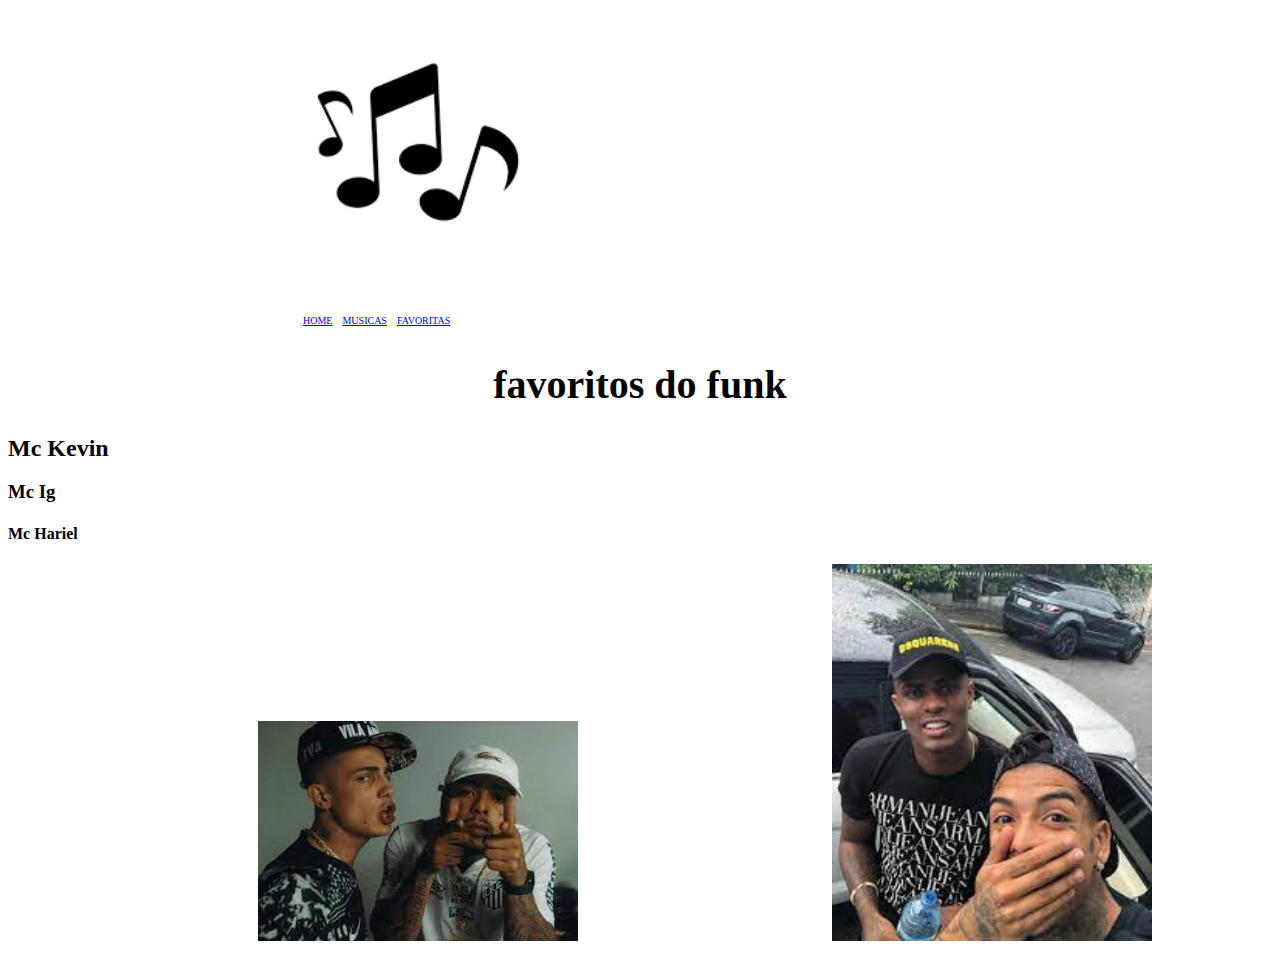
<file: favoritas.html>
<!DOCTYPE html>
<html lang="port-br">
<head>
    <meta charset="UTF-8">
    <meta name="viewport" content="width=device-width, initial-scale=1.0">
    <title>Document</title>
    <link rel="stylesheet" href="style.css">
</head>
<body>
    <header class="Musicas">
        <img src="logo.png" alt="" class="logo">
    <ul class="lista_cabecalho">
        <li class="item_lista_cabecalho"><a href="index.html">home</a> </li>
        <li class="item_lista_cabecalho"><a href="musicas.html">musicas</a> </li>
        <li class="item_lista_cabecalho"><a href="favoritas.html">favoritas</a></li></li>
    </ul>
</header>
<h1>favoritos do funk</h1>
<h2> Mc Kevin</h2>
<h3> Mc Ig</h3>
<h4> Mc Hariel</h4>
<img src="mc kevin e hariel.jpeg" alt="">
<img src="mc kevin e mc ig.jpeg" alt="">
</file>
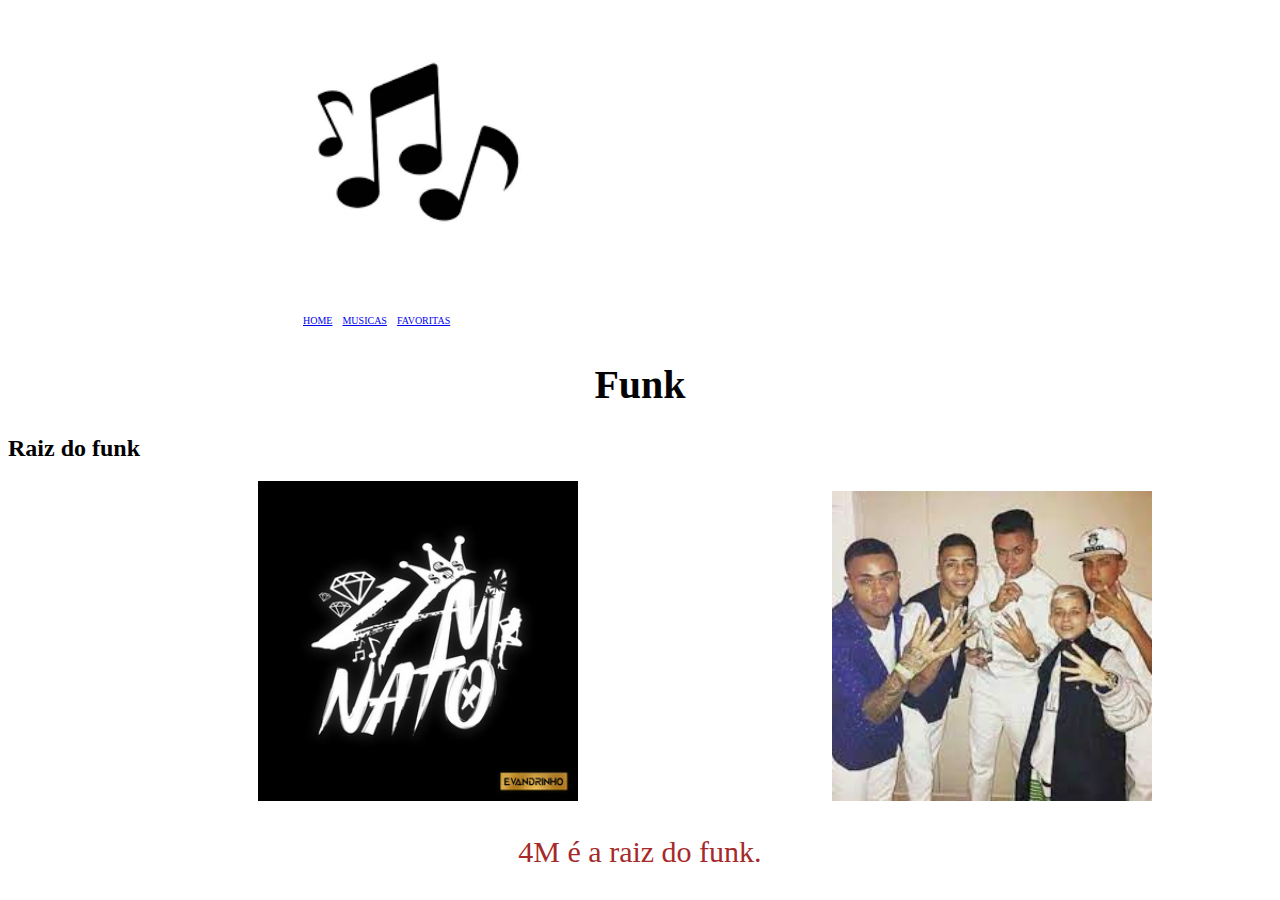
<file: musicas.html>
<!DOCTYPE html>
<html lang="port-br">
<head>
    <meta charset="UTF-8">
    <meta name="viewport" content="width=device-width, initial-scale=1.0">
    <title>Document</title>
    <link rel="stylesheet" href="style.css">
</head>
<body>
    <header class="Musicas">
        <img src="logo.png" alt="" class="logo">
    <ul class="lista_cabecalho">
        <li class="item_lista_cabecalho"><a href="index.html">home</a> </li>
        <li class="item_lista_cabecalho"><a href="musicas.html">musicas</a> </li>
        <li class="item_lista_cabecalho"><a href="favoritas.html">favoritas</a></li></li>
    </ul>
</header>
<h1>Funk</h1>
<h2>Raiz do funk</h2>
<img src="4M.jpeg" alt="">
<img src="4M mcs.jpeg" alt="" srcset="">
<p> 4M é a raiz do funk.</p>
</file>
<file: style.css>
body{
    background: rgb(255, 255, 255);
}
h1{
    text-align: center;
    font-size: 40px;
    color: rgb(3, 3, 3);
}
p{
    text-align: center;
    font-size: 30px;
    color: brown;
}
img{
    width: 320px;
    margin-left: 250px;
}
ul{
    text-align: center;
    font-size: 30px;
    color: black;
}
li{
    text-align: center;
    font-size: 30px;
    color: brown;
}
.cabecalho{
    background-color: rgb(139, 91, 86);
}
.lista_cabecalho{
    display: flex;
    margin-left: 250px;
}
.item_lista_cabecalho{
    color: #a02822;
    list-style: none;
    text-transform: uppercase;
    font-size: 10px;
    padding: 5px;
}
</file>
